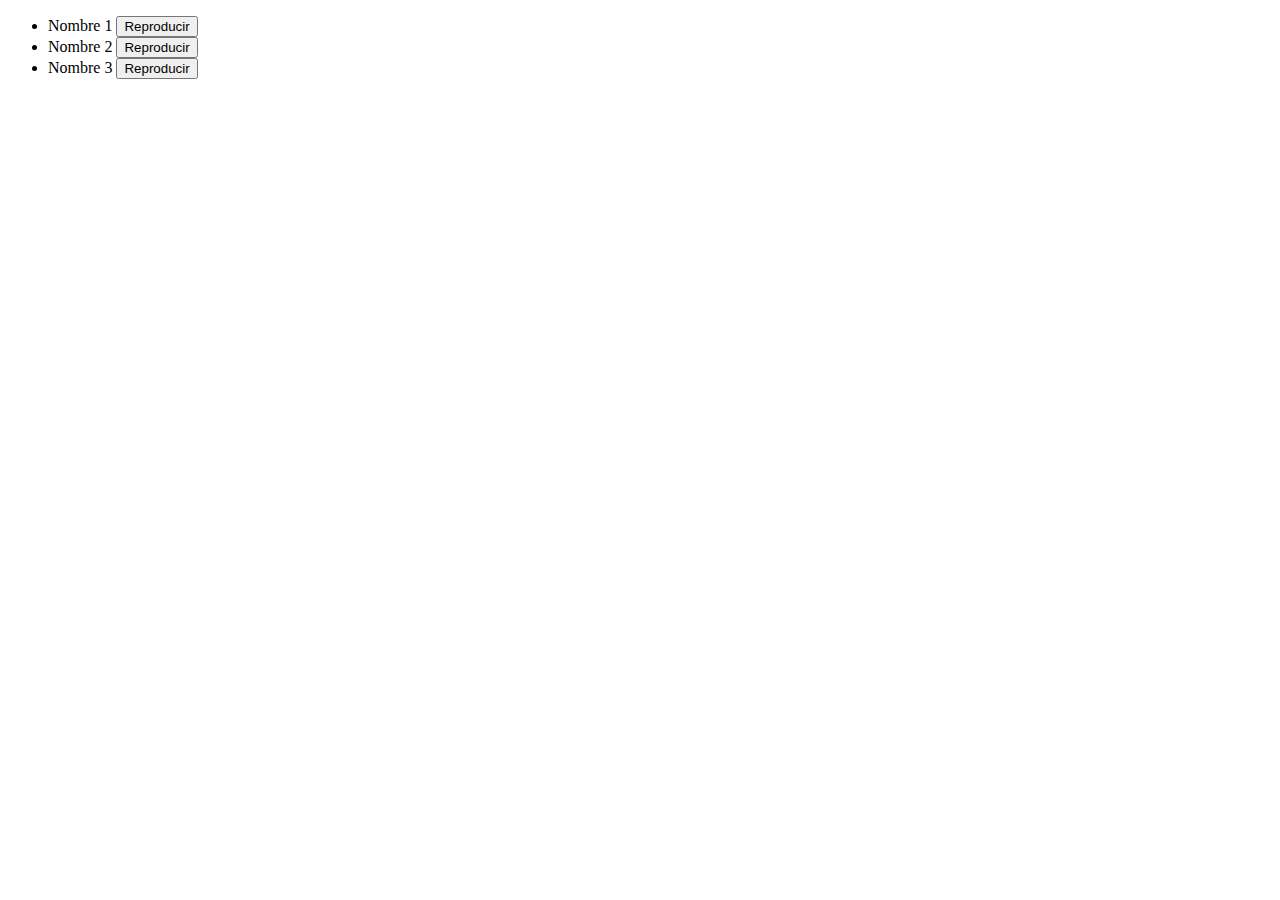
<file: Voz.html>
<!DOCTYPE html>
<html lang="es">
<head>
    <meta charset="UTF-8">
    <meta name="viewport" content="width=device-width, initial-scale=1.0">
    <title>Reproducción de Nombres</title>
</head>
<body>
    <ul>
        <li>
            <span>Nombre 1</span>
            <button onclick="pronunciarNombre('nombre 1')">Reproducir</button>
        </li>
        <li>
            <span>Nombre 2</span>
            <button onclick="pronunciarNombre('Nombre 2')">Reproducir</button>
        </li>
        <li>
            <span>Nombre 3</span>
            <button onclick="pronunciarNombre('Nombre 3')">Reproducir</button>
        </li>
    </ul>

    <script>
        function pronunciarNombre(nombre) {
            // Utiliza una biblioteca de texto a voz o una API de síntesis de voz para reproducir el nombre.
            // Ejemplo utilizando la API de síntesis de voz de JavaScript:
            var synth = window.speechSynthesis;
            var utterance = new SpeechSynthesisUtterance(nombre);
            synth.speak(utterance);
        }
    </script>
</body>
</html>
</file>
